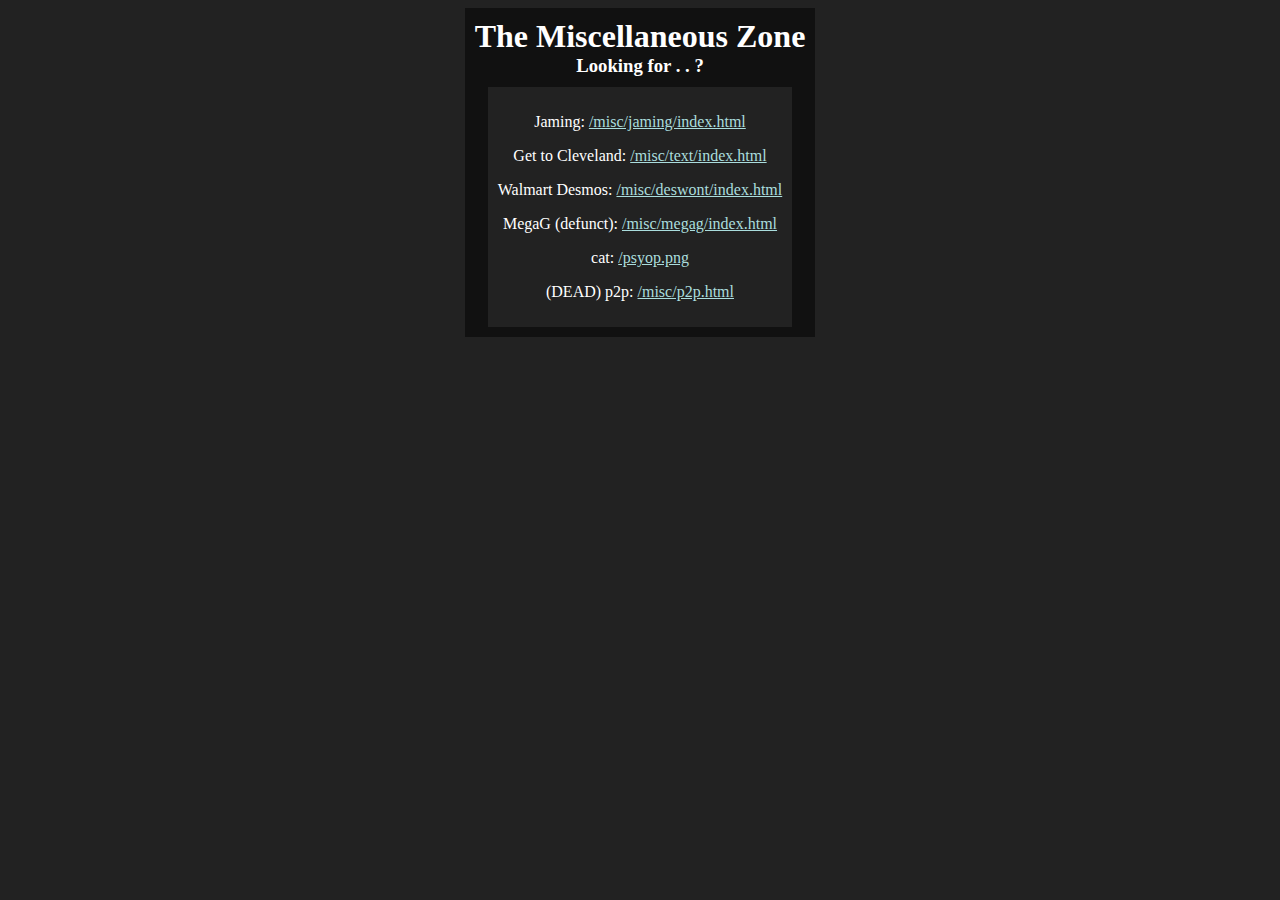
<file: index.html>
<!DOCTYPE html>
<html>
<head>
    <title>Misc</title>
    <style>
        .center{margin:0px;margin-right:auto;margin-left:auto;width:fit-content;text-align:center}
        .link{color:#add}
    </style>
    <link rel="icon" type="icon/x-image" href="https://r128w.github.io/r128.png">
</head>

<body style="background-color: #222;color:#fff">

    <div style="background-color:#111;padding:10px" class="center">
        <h1 class="center">The Miscellaneous Zone</h1>
        <h3 class="center">Looking for . . ?</h3>
        <div style="background-color:#222;padding:10px;margin-top:10px;" class="center">
            <p>Jaming: <a href="https://r128w.github.io/misc/jaming/index.html" class="link">/misc/jaming/index.html</a></p>
            <p>Get to Cleveland: <a href="https://r128w.github.io/misc/text/index.html" class="link">/misc/text/index.html</a></p>
            <p>Walmart Desmos: <a href="https://r128w.github.io/misc/deswont/index.html" class="link">/misc/deswont/index.html</a></p>
            <p>MegaG (defunct): <a href="https://r128w.github.io/misc/megag/index.html" class="link">/misc/megag/index.html</a></p>
            <p>cat: <a href="https://r128w.github.io/psyop.png" class="link">/psyop.png</a></p>
            <p>(DEAD) p2p: <a href="https://r128w.github.io/misc/p2p.html" class="link">/misc/p2p.html</a></p>
        </div>
        
    </div>

    

    
</body>

</html>
</file>
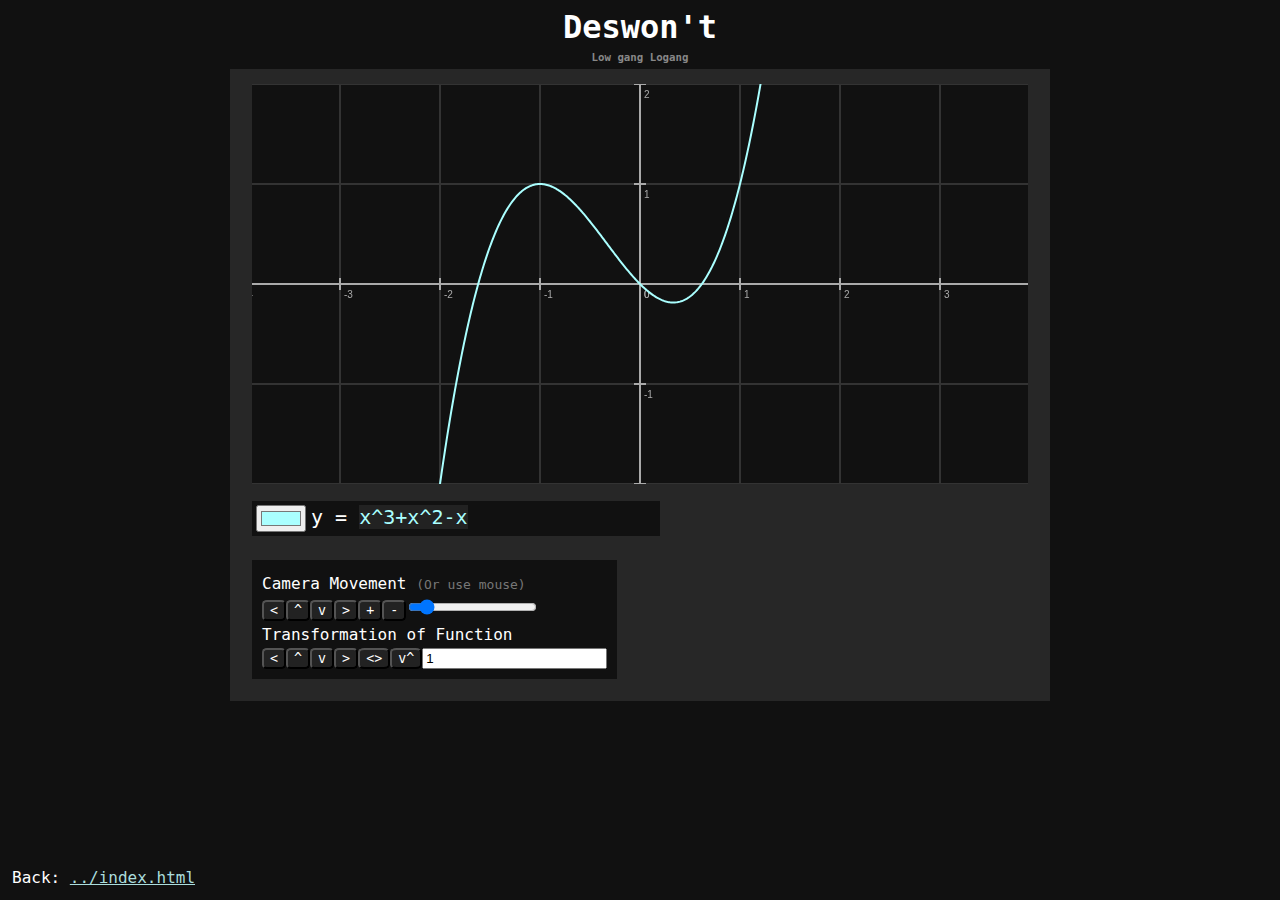
<file: deswont/index.html>
<!DOCTYPE html>
<html>
    <head>
        <title>Deswon't</title><link rel="stylesheet" href="../main.css">
        <style>.barItem{margin-top:10px;margin-bottom:10px;margin:1.5%;display:inline-table}</style>
        <link rel="icon" type="icon/x-image" href="https://r128w.github.io/r128.png">
    </head>
    <body>
        <h1 class="center">Deswon't</h1>
        <h6 class="center">Low gang Logang</h1>

        <div class="center container" style="width:95%;height:fit-content;max-width:800px">
            <canvas id="canvas" class="center" style="width:97%;height:400px"></canvas>
            <div class="item barItem" style="width:50%;font-family: monospace;font-size:x-large;height:fit-content">
                y = <div style="background-color:#222;color:#f00;min-width:100px;height:fit-content;min-height:20px;width:fit-content;display:inline-block" contenteditable="true" id="eq-box" spellcheck="false" onkeyup="draw()">x^3+x^2-x</div>
                <input type="color" style="float:left;margin-right:5px" value="#aaffff" id="eq-color" onchange="draw()">
            </div>
            <div class="item barItem" style="width:fit-content;height:fit-content;padding:10px">
                <p>Camera Movement <span style="color:#777;font-size:small">(Or use mouse)</span></p>
                <button onclick="moveCam({x:-mS*6*(cv.sx)})"><</button>
                <button onclick="moveCam({y:mS*6*(cv.sy)})">^</button>
                <button onclick="moveCam({y:-mS*6*(cv.sy)})">v</button>
                <button onclick="moveCam({x:mS*6*(cv.sx)})">></button>
                <button onclick="by=Math.pow(1.5, -mS*0.33);moveCam({sx:by,sy:by})">+</button>
                <button onclick="by=(mS*0.5)+1;moveCam({sx:by,sy:by})">-</button>
                <input type="range" max="10"min="0" value="1" onchange="mS=this.value">
                <br>
                <p>Transformation of Function</p>
                <button onclick="eqe.innerText=transform(eqe.innerText, {x:-tS});draw()"><</button>
                <button onclick="eqe.innerText=transform(eqe.innerText, {y:tS});draw()">^</button>
                <button onclick="eqe.innerText=transform(eqe.innerText, {y:-tS});draw()">v</button>
                <button onclick="eqe.innerText=transform(eqe.innerText, {x:tS});draw()">></button>
                <button onclick="eqe.innerText=transform(eqe.innerText, {sx:1/tS});draw()"><></button>
                <button onclick="eqe.innerText=transform(eqe.innerText, {sy:tS});draw()">v^</button>
                <input type="number" value="1" onchange="tS=this.value">

            </div>
            <!-- <div class="item barItem" style="width:fit-content;padding:10px">
                <p>Translation wip</p>
                <button onclick="moveCam({x:-(cv.sx)})"><</button>
                <button onclick="moveCam({y:(cv.sy)})">^</button>
                <button onclick="moveCam({y:-(cv.sy)})">v</button>
                <button onclick="moveCam({x:(cv.sx)})">></button>
                <button onclick="moveCam({sx:0.7,sy:0.7})">+</button>
                <button onclick="moveCam({sx:1.5,sy:1.5})">-</button>
            </div> -->
        </div>


        <script src="util.js"></script>
        <script src="canvas.js"></script>

    </body>
    <footer>
        <p>Back: <a href="../index.html">../index.html</a></p>
    </footer>
</html>
</file>
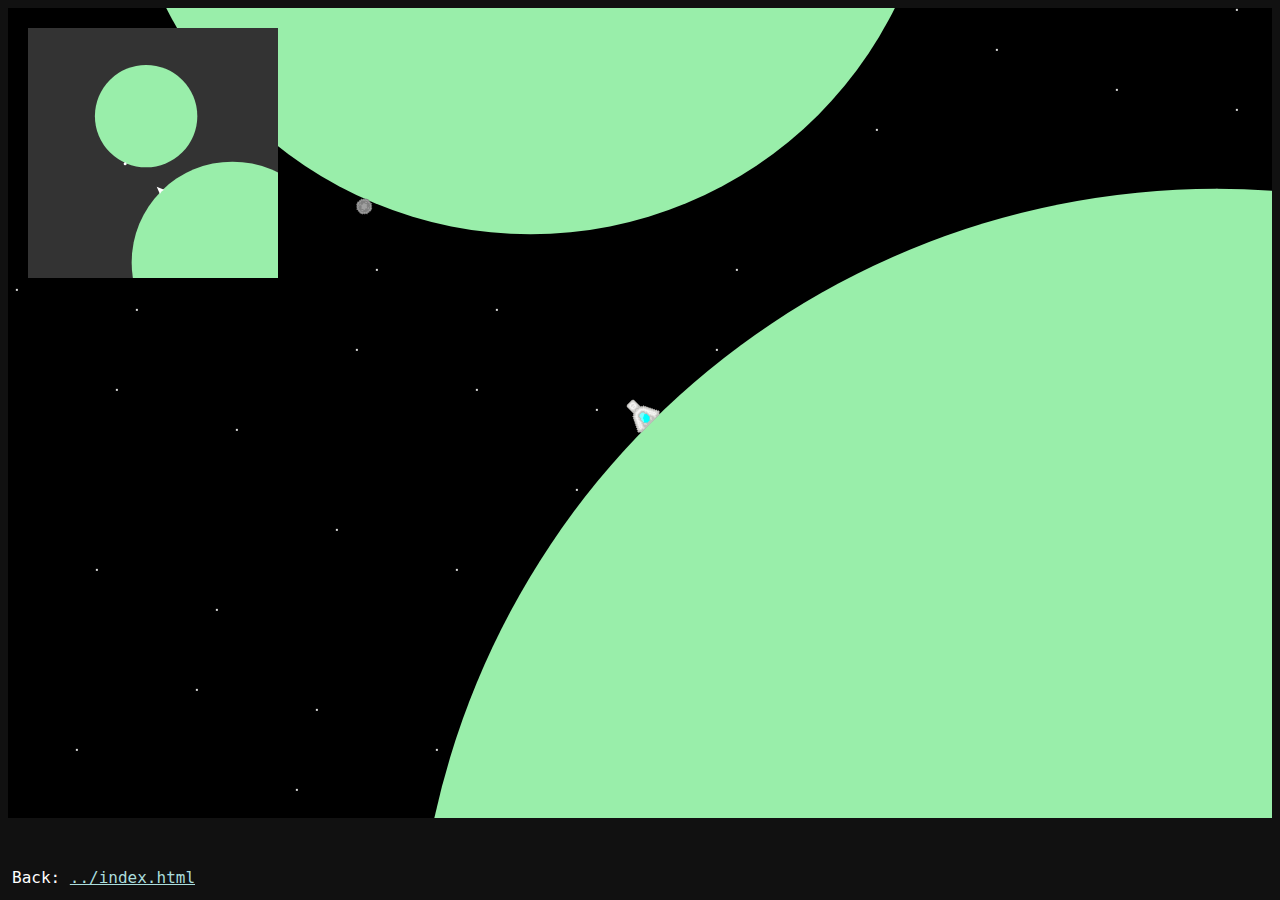
<file: megag/index.html>
<!DOCTYPE html>
<html>
    <head>
        <title>Megagravity (old)</title><link rel="stylesheet" href="../main.css">
        <link rel="icon" type="icon/x-image" href="https://r128w.github.io/r128.png">
    </head>
    <body>

        <canvas id="main-canvas" style="width:100%;height:90vh"></canvas>

        <script src="config.js"></script>
        <script src="scripts/canvas.js"></script>
        <script src="scripts/physics.js"></script>
        <script src="scripts/game.js"></script>
        <script src="scripts/input.js"></script>
        <script src="scripts/particles.js"></script>
        <script src="scripts/util.js"></script>
        <script src="scripts/planets.js"></script>
        <script src="scripts/platforms.js"></script>

        <script src="main.js"></script>

        <script>const m="this is old. go to https://r128w.github.io/megag";console.log(m);alert(m)</script>

    </body>
    <footer>
        <p>Back: <a href="../index.html">../index.html</a></p>
    </footer>
</html>
</file>
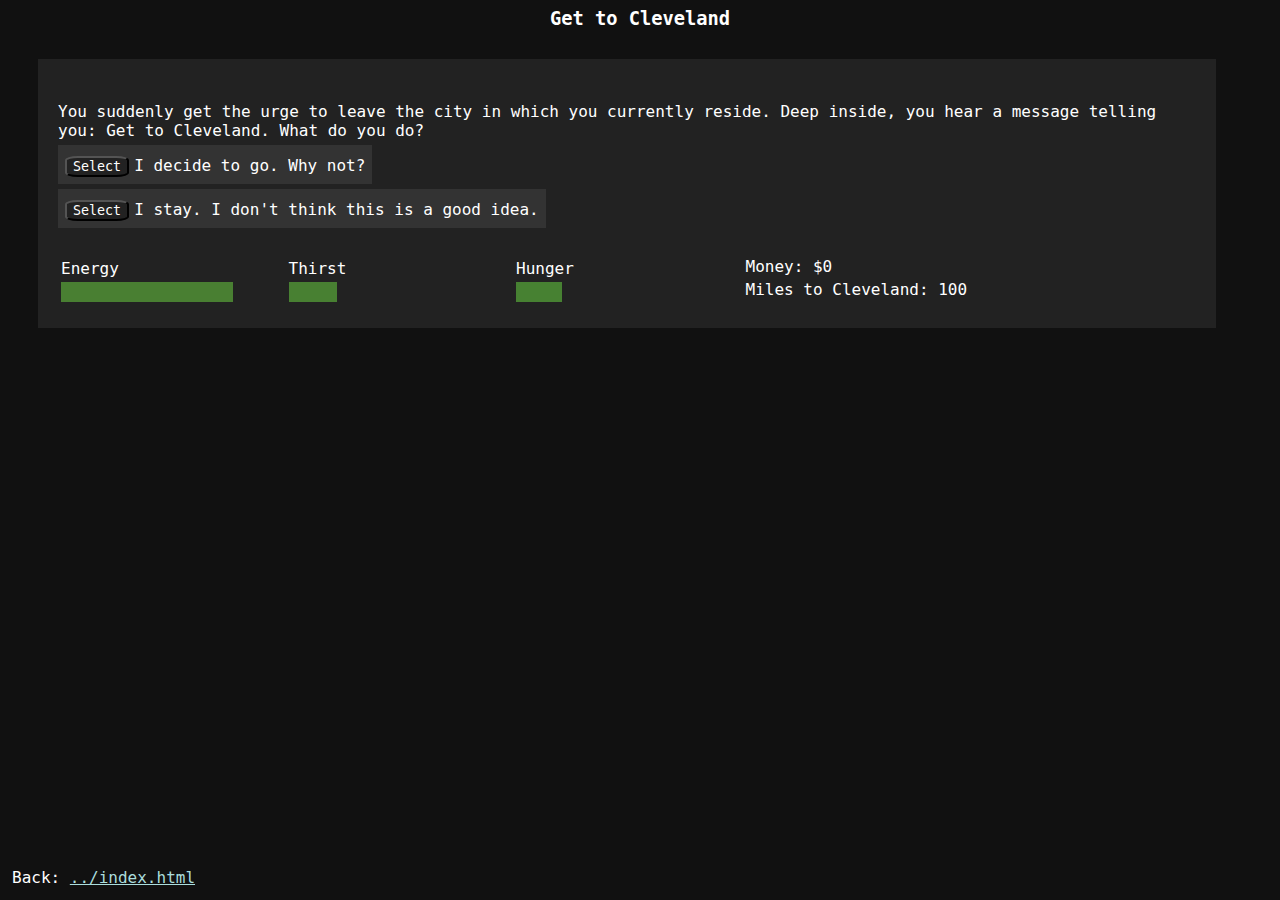
<file: text/index.html>
<!DOCTYPE html>
<html>
    <head>
        <title>Get to Cleveland</title>
        <link rel="stylesheet" href="../main.css">
    </head>
    <body>
        <div id='popup-main' style="position:fixed;right:-260px;top:0px;width:250px;height:100px;background-color:#222;border-radius: 10%;border:solid 2px #fff;">
            <p id="popup-title" style="padding-left:10px;padding-top:5px;font-size:x-large">Nuh uh</p>
            <p id="popup-text" style="padding:10px;padding-top:0px;margin-top:0px">You can't escape</p>
        </div>
        <h3 class="center">Get to Cleveland</h3>
        <div id="main" style="padding:20px;background-color: #222;margin:30px;width:90%">

            <p id="story"></p>
            <div id="options">
                
            </div>

            <div style="width:100%;margin-top:20px">

                <table style="width:100%">
                    <tr style="height:fit-content">
                        <td style="width:20%">
                            <p>Energy</p>
                            <div id="energybar" style="height:20px;width:100%;background-color: #393;"></div>
                        </td>
                        <td style="width:20%">
                            <p>Thirst</p>
                            <div id="thirstbar" style="height:20px;width:100%;background-color: #933;"></div>
                        </td>
                        <td style="width:20%">
                            <p>Hunger</p>
                            <div id="hungerbar" style="height:20px;width:100%;background-color: #933;"></div>
                        </td>
                        <td style="width:40%;padding:3px">
                            <p>Money: $<span id="statusmoney">20</span></p>
                            <p>Miles to Cleveland: <span id="statusdistance">368</span></p>
                        </td>
                    </tr>
                </table>
                
            </div>


            <div id="sampleOption" class="hidden" style="width:fit-content;background-color: #333;padding:7px;margin-top:5px">
                <button onclick="[[[JS]]]" style="margin-top:4px;margin-right:5px">Select</button>
                <p style="float:right">[[[TEXT]]]</p>
            </div>


            <script src="util.js"></script>
            <script src="main.js"></script>
            <script src="popup.js"></script>
        </div>

    </body>


    <footer>
        <p>Back: <a href="../index.html">../index.html</a></p>
    </footer>
</html>
</file>
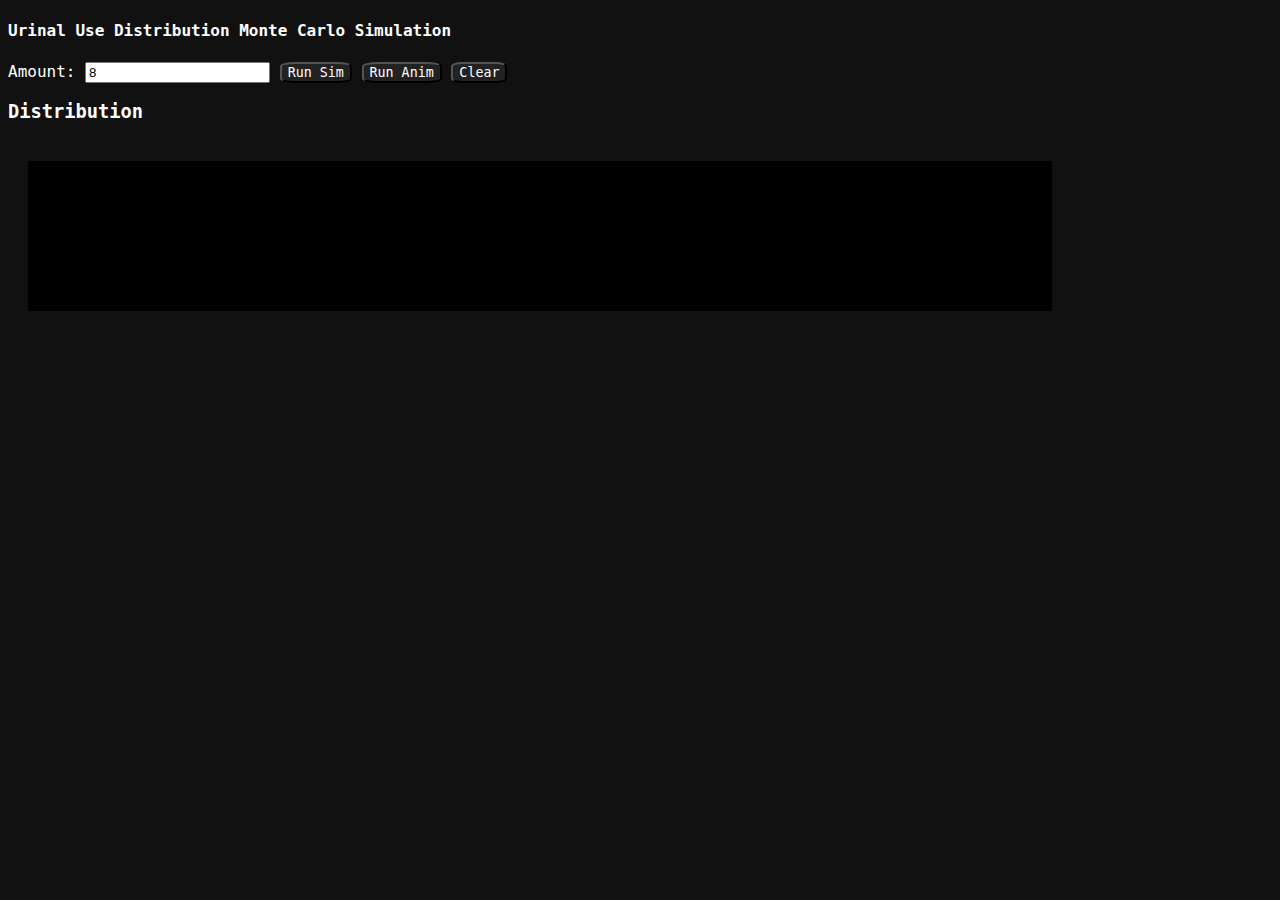
<file: urinal.html>
<!DOCTYPE html>
<html>
    <head>
        <title>Monte Pissing Sim</title>
        <link rel="stylesheet" href="./main.css">
    </head>
    <body>
        <script>

            function logThing(a){
                console.log(a)
                let p = document.createElement('p')
                p.textContent = a
                document.getElementById('output').appendChild(p)
            }

            function runSim(amount = 5){

                let start = Date.now()

                let pissTime = amount * 0.8
                let pissFreq = 0.2
                let simlength = 10000

                let counts = []
                let occupancy = []

                for(var i = 0; i < amount; i ++){
                    counts.push(0)
                    occupancy.push(0)
                }

                let iteration = 0;
                while(iteration < simlength){
                    iteration++

                    // logThing('o'+occupancy)

                    for(var i = 0; i < occupancy.length; i ++){
                        if(occupancy[i]){
                            occupancy[i]--
                        }
                    }

                    if(Math.random() < pissFreq){// add pisser

                        // logThing('add')

                        let hasPerson = false // anywhere in the urinals
                        for(var i = 0; i < occupancy.length; i ++){
                            if(occupancy[i] > 0){hasPerson = true}
                        }

                        // let selected = Math.random() < 0.5 ? 0 : amount - 1
                        let selected = 0

                        if(hasPerson){
                            // find one that is furthest from urinals
                            let closests = []
                            for(var i = 0; i < occupancy.length; i ++){
                                let c = amount
                                for(var ii = 0; ii < occupancy.length; ii ++){
                                    if(occupancy[ii] > 0){
                                        let distance = Math.abs(i - ii)

                                        if(distance < c){c = distance}
                                    }
                                }

                                closests.push(c)
                            }

                            // logThing('c'+closests)
                            // find highest
                            // let maxinds = [-1]
                            // for(var i = 0; i < closests.length; i ++){
                            //     if((closests[maxinds[0]] || 0) <= closests[i] && closests[i] != 0){
                            //         if(closests[maxinds[0]] == closests[i]){
                            //             maxinds.push(i)
                            //         }else{
                            //             maxinds = [i]
                            //         }
                            //     }
                            // }

                            // selected=maxinds[Math.trunc(Math.random()*maxinds.length)]
                            let maxind = -1
                            for(var i = 0; i < closests.length; i ++){
                                if((closests[maxind] || 0) < closests[i] && closests[i] != 0){
                                    maxind=i
                                }
                            }

                            selected=maxind
                        }

                        if(selected != -1){
                            occupancy[selected] = pissTime
                            counts[selected] ++
                        }

                    }

                }

                logThing(`${amount} urinals done in ${Math.trunc(Date.now()-start)/1000}s`)
                plotToCanvas(counts)


            }
        </script>

        <h4>Urinal Use Distribution Monte Carlo Simulation</h4>
        <span>Amount: </span><input type="number" id="amount-input" value="8">
        <button onclick="runSim(document.getElementById('amount-input').value)">Run Sim</button>

        <button onclick="animation(2, document.getElementById('amount-input').value, 50)">Run Anim</button>

        <button onclick="document.getElementById('output').textContent = ''; plotToCanvas([])">Clear</button>

        <script>
            function animation(current, upto, interval){
                if(upto > 200){alert('nah bro'); return}
                if(current > upto){return}
                runSim(current)
                setTimeout(()=>{animation(current+1, upto, interval)}, interval)
            }
        </script>

        <h3>Distribution</h3>
        <canvas id="main-canvas" style="width:80vw;margin:20px;height:150px"></canvas>
        <script>
            function plotToCanvas(data){
                const c = document.getElementById('main-canvas')
                const ctx = c.getContext('2d')
                c.width = c.clientWidth
                c.height = c.clientHeight

                ctx.fillStyle = "#000000"
                ctx.fillRect(0, 0, c.width, c.height)

                ctx.fillStyle="#ffffff"

                let w = c.width / data.length
                let sum = 0
                data.forEach((v)=>{if(sum<v){sum=v}})

                for(var i = 0; i < data.length; i ++){
                    ctx.fillRect(w*i, c.height, w, c.height*-data[i]/sum)
                }

            }

            plotToCanvas([])
        </script>

        <p id="output"></p>

    </body>
</html>
</file>
<file: main.css>
.center{
    margin-right:auto;
    margin-left:auto;
    width:fit-content;
    display:block;
    margin-bottom:5px;
    margin-top:5px;
}

.container{
    background-color: #272727;
    padding:10px;
    color:#fff;
}

.item{
    background-color: #111;
    padding:4px;
    margin:5px;
    color:#fff
}

.hidden{
    display:none;
}

body{
    background-color: #111;
    color:#fff;
    font-family:'luminari', monospace;
}

a{
    color:#add
}

p{
    margin-top:4px;
    margin-bottom:4px;
}

footer{
    position:fixed;
    width:fit-content;
    bottom:5px;
    background-color: #111;
    padding:4px;
}

button{
    color:#fff;
    background-color:#222;
    border-radius:20%;
    font-family:'luminari', monospace;
}

button:hover{
    color:#111;
    background-color:#fff;
}

button:active{
    color:#111;
    background-color:#add;
}

h6{color:#888}
</file>
